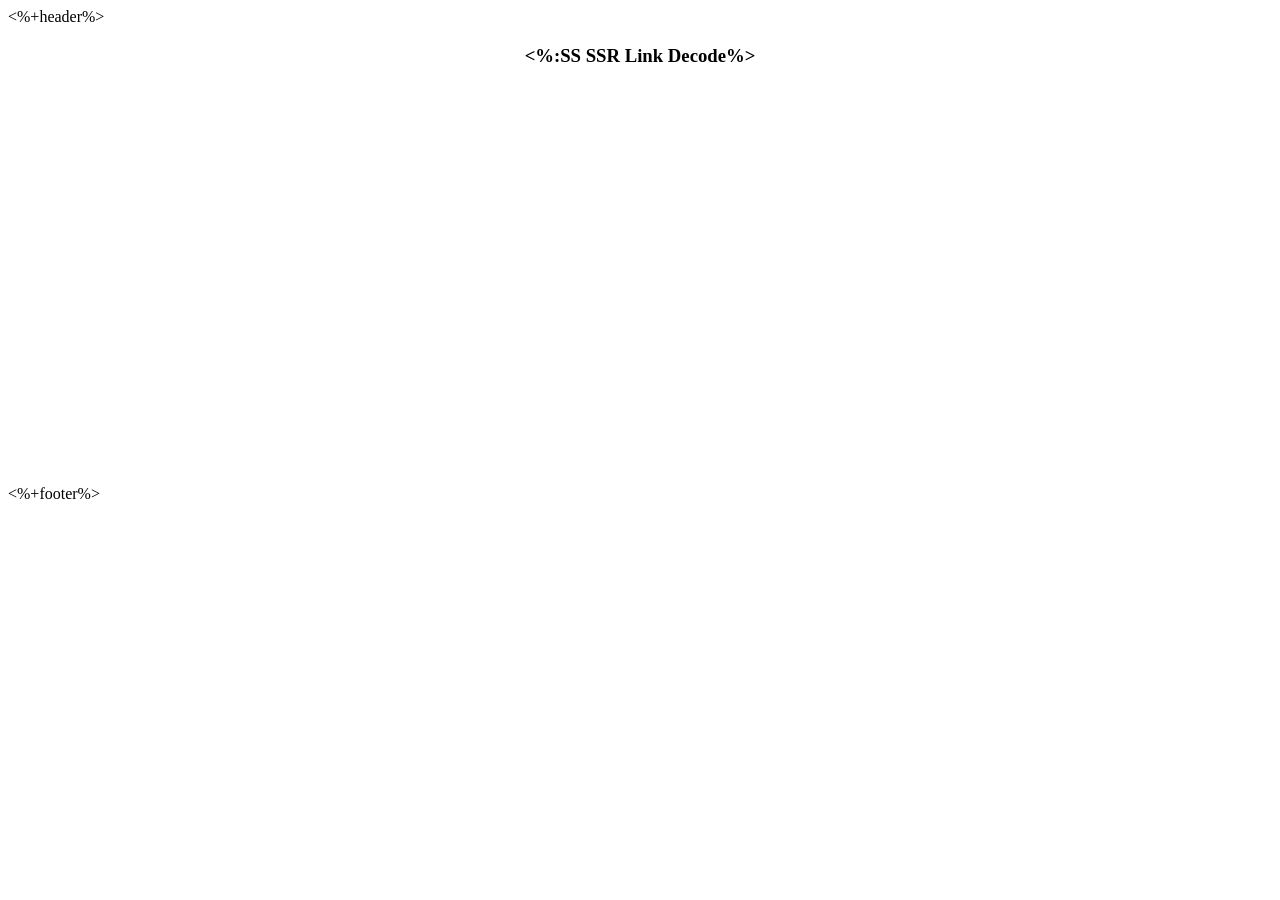
<file: .img/lucifiles/feeds/luci/modules/luci-mod-admin-full/luasrc/view/admin_tony_view/linkdecode.htm>
<%+header%>   
<meta charset="utf-8">                                                                 
<h3 style="text-align: center;" color="blue"><%:SS SSR Link Decode%></h3>      
<html>
<head>
<title>SS SSR Link Decode</title>
<script>
function SetWinHeight(obj)
{
var win=obj;
if (document.getElementById)
{
if (win && !window.opera)
{
if (win.contentDocument && win.contentDocument.body.offsetHeight)
win.height = win.contentDocument.body.offsetHeight;
else if(win.Document && win.Document.body.scrollHeight)
win.height = win.Document.body.scrollHeight;
}
}
}
</script>
<body>
<iframe width="100%" src="https://tools.67cc.cn/ssr_decode/" align="center" height="400" id="win" name="win" onload="Javascript:SetWinHeight(this)" frameborder="0" scrolling="yes"></iframe>
</body>
</html>

<%+footer%>
</file>
